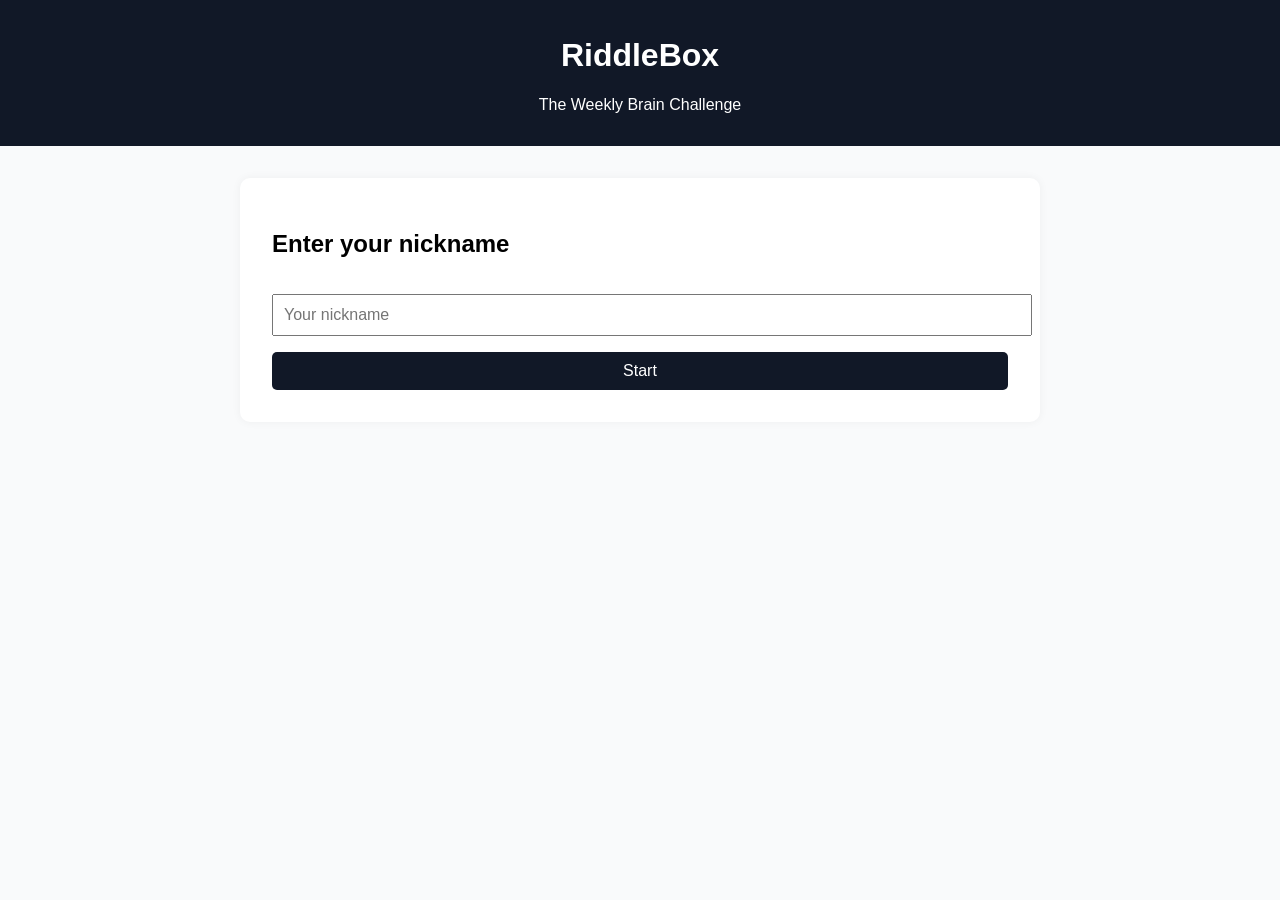
<file: Index2.html>
<!DOCTYPE html>
<html lang="en">
<head>
  <meta charset="UTF-8" />
  <meta name="viewport" content="width=device-width, initial-scale=1.0" />
  <title>RiddleBox</title>
  <style>
    body { font-family: sans-serif; margin: 0; padding: 0; background: #f9fafb; }
    header { background: #111827; color: white; padding: 1rem; text-align: center; }
    .container { padding: 2rem; max-width: 800px; margin: auto; }
    .box { background: white; padding: 2rem; border-radius: 10px; box-shadow: 0 0 10px rgba(0,0,0,0.05); margin-bottom: 2rem; }
    input, button { padding: 10px; width: 100%; margin-top: 1rem; font-size: 16px; }
    button { background: #111827; color: white; border: none; border-radius: 5px; }
    .hidden { display: none; }
    .success { color: green; }
    .error { color: red; }
    .logout-btn { margin-top: 1rem; background: #dc2626; }
    .disabled { background: #d1d5db !important; color: #6b7280 !important; }
  </style>
</head>
<body>
  <header>
    <h1>RiddleBox</h1>
    <p>The Weekly Brain Challenge</p>
  </header>

  <div class="container">
    <div class="box" id="loginBox">
      <h2>Enter your nickname</h2>
      <input type="text" id="nickname" placeholder="Your nickname" />
      <button type="button" onclick="startSession()">Start</button>
    </div>

    <div class="box hidden" id="riddleBox">
      <h2>Riddle of the Week</h2>
      <p>There are five <strong>pilots</strong>, each operating a different <strong>aircraft</strong> in five <strong>hangars</strong> painted in different colors.
         Each pilot is from a different <strong>country</strong>, drinks a different <strong>beverage</strong>, and communicates in a different <strong>radio call sign</strong>.</p>
      <p>No two pilots share the same aircraft, country, beverage, or call sign.</p>
      <p><strong>Clues:</strong></p>
      <ul>
        <li>The French pilot is in the red hangar.</li>
        <li>The Brazilian pilot flies a cargo plane.</li>
        <li>The German drinks black coffee.</li>
        <li>The blue hangar is immediately to the left of the white hangar.</li>
        <li>The pilot in the green hangar drinks tea.</li>
        <li>The one using the “Bravo” call sign flies a passenger jet.</li>
        <li>The yellow hangar hosts the pilot using “Echo” call sign.</li>
        <li>The pilot in the middle hangar drinks water.</li>
        <li>The Canadian pilot is in the first hangar.</li>
        <li>The pilot using “Charlie” is next to the one flying a helicopter.</li>
        <li>The one with a fighter jet is next to the pilot using “Echo”.</li>
        <li>The pilot with the “Alpha” call sign drinks soda.</li>
        <li>The Japanese pilot uses the “Delta” call sign.</li>
        <li>The Canadian is next to the blue hangar.</li>
        <li>The pilot using “Charlie” is next to the one who drinks juice.</li>
      </ul>
      <p><strong>Question:</strong> Which pilot flies the Airbus A350?</p>
      <input type="text" id="answer" placeholder="Type your answer (e.g. Hangar)" />
      <button type="button" id="submitBtn" onclick="submitRiddle()">Submit Answer</button>
      <p id="feedback" aria-live="polite"></p>
    </div>

    <div class="box hidden" id="profileBox">
      <h2>Your Profile</h2>
      <p><strong>Name:</strong> <span id="profileName"></span></p>
      <p><strong>Score:</strong> <span id="profileScore">0</span></p>
      <button type="button" class="logout-btn" onclick="logout()">Déconnexion</button>
    </div>
  </div>

  <script>
    const correctAnswer = "German";
    let user = { name: "", score: 0, solved: false, wrongAnswers: [] };

    function startSession() {
      const name = document.getElementById("nickname").value.trim();
      if (!name) return alert("Please enter your nickname");

      const saved = localStorage.getItem("riddlebox_" + name);
      if (saved) {
        user = JSON.parse(saved);
        if (typeof user.solved === "undefined") user.solved = false;
        if (!Array.isArray(user.wrongAnswers)) user.wrongAnswers = [];
      } else {
        user = { name: name, score: 0, solved: false, wrongAnswers: [] };
        localStorage.setItem("riddlebox_" + name, JSON.stringify(user));
      }

      document.getElementById("profileName").textContent = user.name;
      document.getElementById("profileScore").textContent = user.score;
      document.getElementById("loginBox").classList.add("hidden");
      document.getElementById("riddleBox").classList.remove("hidden");
      document.getElementById("profileBox").classList.remove("hidden");
      document.getElementById("feedback").textContent = "";
      document.getElementById("answer").value = "";
      updateInputState();
    }

    function submitRiddle() {
      const answerInput = document.getElementById("answer");
      const answer = answerInput.value.trim();
      const answerLower = answer.toLowerCase();
      const feedback = document.getElementById("feedback");

      if (user.solved) {
        feedback.textContent = "You already played.";
        feedback.className = user.wrongAnswers.length > 0 ? "error" : "success";
        answerInput.value = "";
        return;
      }

      if (answerLower === correctAnswer.toLowerCase()) {
        user.score += 1;
        user.solved = true;
        feedback.textContent = "Correct! The A350 is flown by the German pilot.";
        feedback.className = "success";
        document.getElementById("profileScore").textContent = user.score;
      } else {
        user.solved = true;
        user.wrongAnswers.push(answer);
        feedback.textContent = "Incorrect. Your answer (“" + answer + "”) was recorded. You can't play again.";
        feedback.className = "error";
      }

      localStorage.setItem("riddlebox_" + user.name, JSON.stringify(user));
      answerInput.value = "";
      updateInputState();

      // ---- ATTENTION ----
      // N'UTILISE JAMAIS DE TOKEN GITHUB DANS LE JS DU NAVIGATEUR, c'est dangereux.
      // Pour envoyer les scores sur GitHub, fais-le côté serveur uniquement !
      // sendScoreToGitHub(user.name, answer, answerLower === correctAnswer.toLowerCase());
    }

    function updateInputState() {
      const answerInput = document.getElementById("answer");
      const submitBtn = document.getElementById("submitBtn");
      if (user.solved) {
        answerInput.disabled = true;
        submitBtn.disabled = true;
        submitBtn.classList.add("disabled");
      } else {
        answerInput.disabled = false;
        submitBtn.disabled = false;
        submitBtn.classList.remove("disabled");
      }
    }

    function logout() {
      document.getElementById("loginBox").classList.remove("hidden");
      document.getElementById("riddleBox").classList.add("hidden");
      document.getElementById("profileBox").classList.add("hidden");
      document.getElementById("nickname").value = "";
      document.getElementById("answer").value = "";
      document.getElementById("feedback").textContent = "";
    }
  </script>
</body>
</html>
</file>
